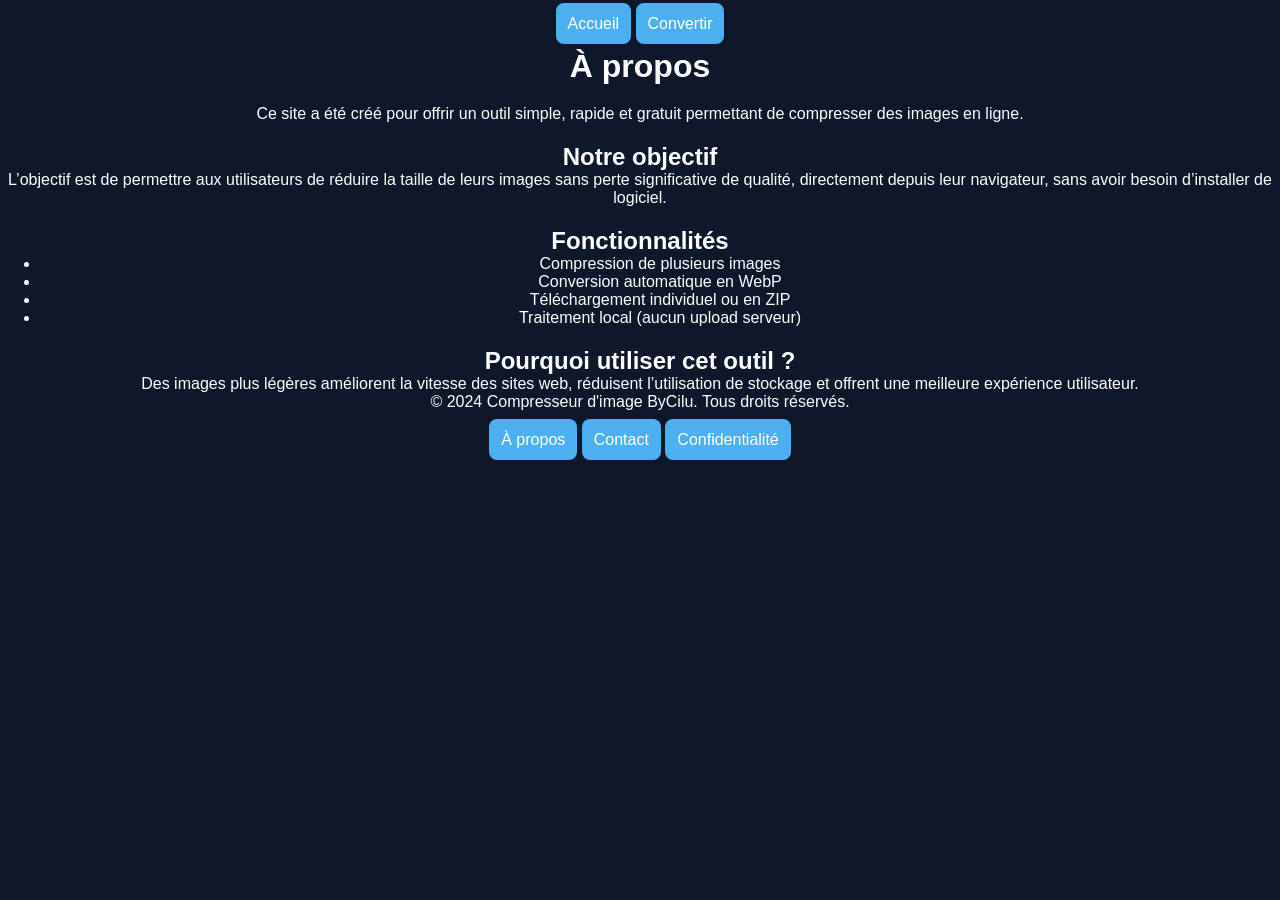
<file: about.html>
<!DOCTYPE html>
<html lang="fr">
<head>
  <meta charset="UTF-8">
  <title>À propos</title>
  <meta name="viewport" content="width=device-width, initial-scale=1.0">
  <script async src="https://pagead2.googlesyndication.com/pagead/js/adsbygoogle.js?client=ca-pub-7918824418296326"
     crossorigin="anonymous"></script>
  <link rel="stylesheet" href="./assets/style.css" />
</head>
<body>
    <div class="justif">
    <div class="nav">
      <nav>
        <a href="./index.html">Accueil</a>
        <a href="./convertir-image.html">Convertir</a>
      </nav>
    </div>

<h1>À propos</h1>

<p>
Ce site a été créé pour offrir un outil simple, rapide et gratuit
permettant de compresser des images en ligne.
</p>

<h2>Notre objectif</h2>
<p>
L’objectif est de permettre aux utilisateurs de réduire la taille de leurs images
sans perte significative de qualité, directement depuis leur navigateur,
sans avoir besoin d’installer de logiciel.
</p>

<h2>Fonctionnalités</h2>
<ul>
  <li>Compression de plusieurs images</li>
  <li>Conversion automatique en WebP</li>
  <li>Téléchargement individuel ou en ZIP</li>
  <li>Traitement local (aucun upload serveur)</li>
</ul>

<h2>Pourquoi utiliser cet outil ?</h2>
<p>
Des images plus légères améliorent la vitesse des sites web,
réduisent l’utilisation de stockage et offrent une meilleure expérience utilisateur.
</p>
</div>

<footer>
      <p>
        &copy; 2024 Compresseur d'image ByCilu. Tous droits réservés. 
      </p>
      <a href="./about.html">À propos</a>
        <a href="./contact.html">Contact</a>
        <a href="./privacy.html">Confidentialité</a>
    </footer>
</body>
</html>
</file>
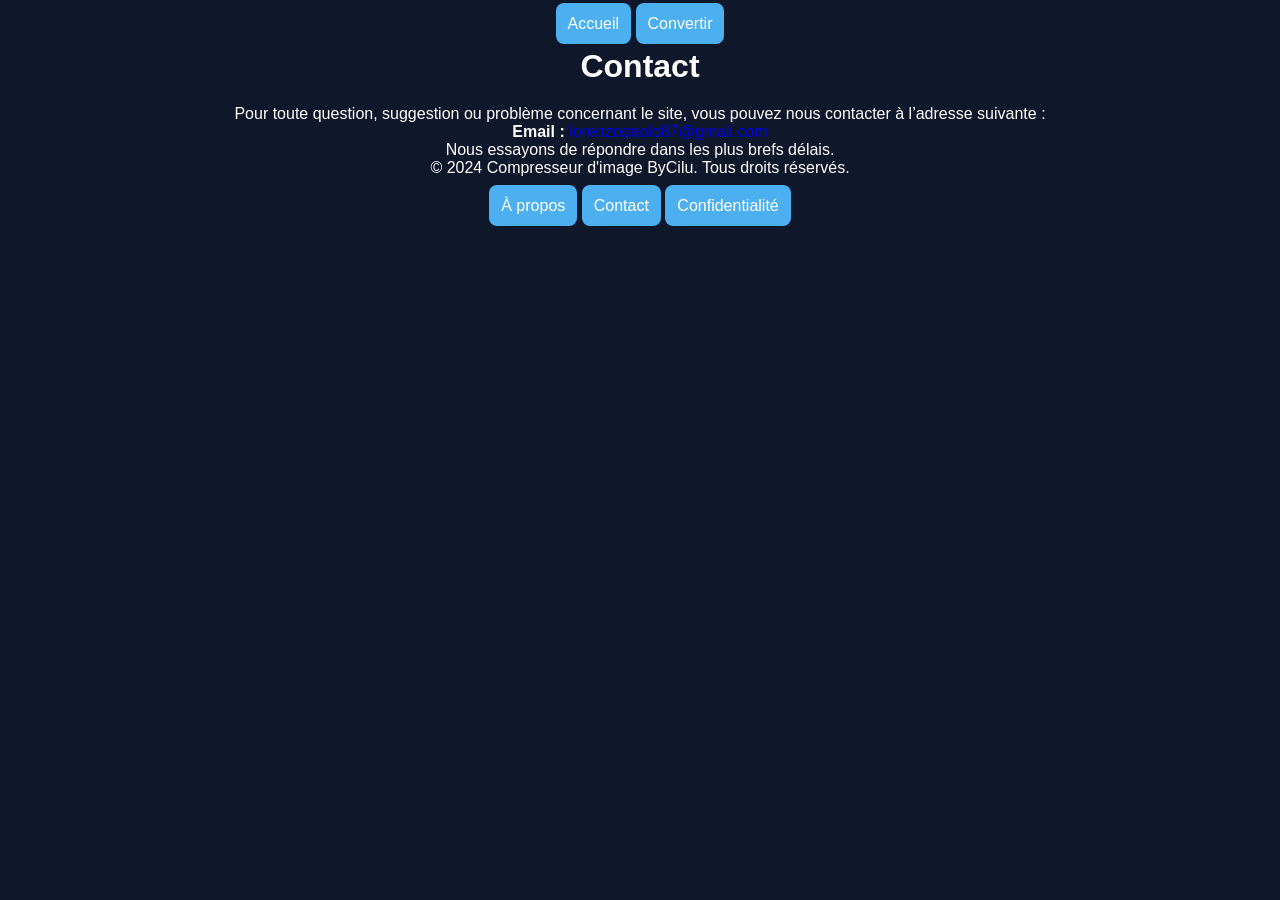
<file: contact.html>
<!DOCTYPE html>
<html lang="fr">
<head>
  <meta charset="UTF-8">
  <title>Contact</title>
  <meta name="viewport" content="width=device-width, initial-scale=1.0">
  <script async src="https://pagead2.googlesyndication.com/pagead/js/adsbygoogle.js?client=ca-pub-7918824418296326"
     crossorigin="anonymous"></script>
  <link rel="stylesheet" href="./assets/style.css" />
</head>
<body>
    <div class="justif">
    <div class="nav">
      <nav>
        <a href="./index.html">Accueil</a>
        <a href="./convertir-image.html">Convertir</a>
      </nav>
    </div>

<h1>Contact</h1>

<p>
Pour toute question, suggestion ou problème concernant le site,
vous pouvez nous contacter à l’adresse suivante :
</p>

<p><strong>Email :</strong> <a href="mailto:lorenzopaolo87@gmail.com">lorenzopaolo87@gmail.com</a></p>

<p>
Nous essayons de répondre dans les plus brefs délais.
</p>
</div>

<footer>
      <p>
        &copy; 2024 Compresseur d'image ByCilu. Tous droits réservés. 
      </p>
      <a href="./about.html">À propos</a>
        <a href="./contact.html">Contact</a>
        <a href="./privacy.html">Confidentialité</a>
    </footer>
</body>
</html>
</file>
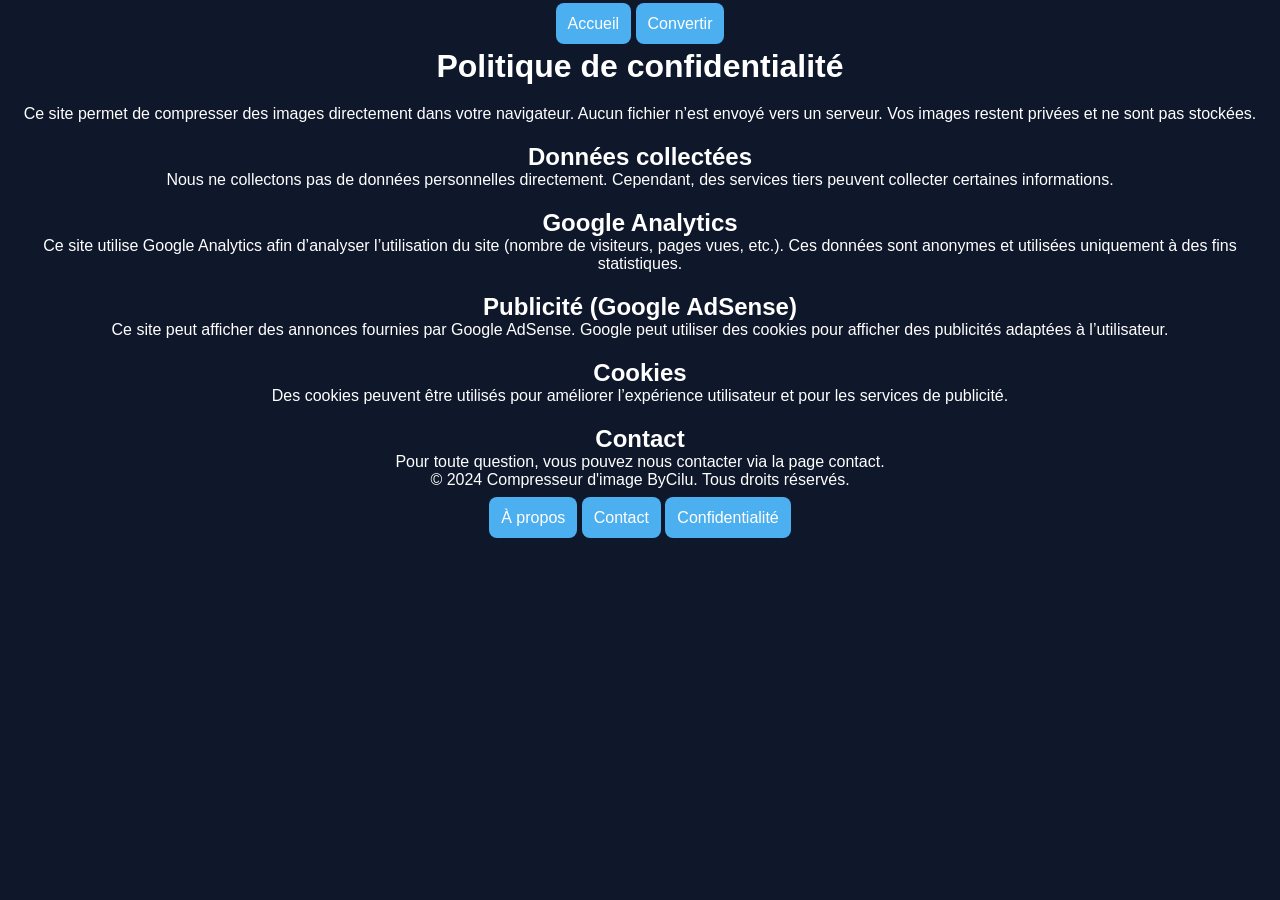
<file: privacy.html>
<!DOCTYPE html>
<html lang="fr">
<head>
  <meta charset="UTF-8">
  <title>Politique de confidentialité</title>
  <meta name="viewport" content="width=device-width, initial-scale=1.0">
  <link rel="stylesheet" href="./assets/style.css" />

  <script async src="https://pagead2.googlesyndication.com/pagead/js/adsbygoogle.js?client=ca-pub-7918824418296326"
     crossorigin="anonymous"></script>
</head>
<body>
    <div class="justif">
    <div class="nav">
      <nav>
        <a href="./index.html">Accueil</a>
        <a href="./convertir-image.html">Convertir</a>
      </nav>
    </div>

<h1>Politique de confidentialité</h1>

<p>
Ce site permet de compresser des images directement dans votre navigateur.
Aucun fichier n’est envoyé vers un serveur. Vos images restent privées et ne sont pas stockées.
</p>

<h2>Données collectées</h2>
<p>
Nous ne collectons pas de données personnelles directement.
Cependant, des services tiers peuvent collecter certaines informations.
</p>

<h2>Google Analytics</h2>
<p>
Ce site utilise Google Analytics afin d’analyser l’utilisation du site
(nombre de visiteurs, pages vues, etc.).
Ces données sont anonymes et utilisées uniquement à des fins statistiques.
</p>

<h2>Publicité (Google AdSense)</h2>
<p>
Ce site peut afficher des annonces fournies par Google AdSense.
Google peut utiliser des cookies pour afficher des publicités adaptées à l’utilisateur.
</p>

<h2>Cookies</h2>
<p>
Des cookies peuvent être utilisés pour améliorer l’expérience utilisateur
et pour les services de publicité.
</p>

<h2>Contact</h2>
<p>
Pour toute question, vous pouvez nous contacter via la page contact.
</p>
</div>

<footer>
      <p>
        &copy; 2024 Compresseur d'image ByCilu. Tous droits réservés. 
      </p>
      <a href="./about.html">À propos</a>
        <a href="./contact.html">Contact</a>
        <a href="./privacy.html">Confidentialité</a>
    </footer>
</body>
</html>
</file>
<file: assets/style.css>
*{
    margin: 0;
}

input {
  margin-top: 10px;
  width: 100%;
}

.diviseur{
    display: flex;
    justify-content: space-around;
}

.seo-text{
    width: 20%;
    padding: 10px;
    text-align: justify;
  }
  
  .seo-text-convert{
    width: 25%;
    text-align: justify;
}

.pub {
    width: 20%;
}

.container {
  width: 50%;
  text-align: center;
}

.container-convert {
    width: 50%;
    margin: auto;
}

h1 {
  margin-bottom: 20px;
}

.nav {
    display: flex;
    justify-content: space-around;
    flex-wrap: wrap;
    padding-top: 15px;
    padding-bottom: 15px;
}

.nav a {
margin-top: 15px;
  padding: 12px;
  width: 100%;
  border: none;
  border-radius: 8px;
  background: #4cafef;
  color: white;
  font-size: 16px;
  cursor: pointer;
  text-decoration: none;
}

.nav a:hover{
    background: #2196f3;
}


.preview-container {
  display: flex;
  justify-content: space-between;
  margin-top: 20px;
}

.preview-container img {
  width: 250px;
  border-radius: 10px;
  margin-top: 10px;
}

.preview-container-convert {
  margin-top: 15px;
  text-align: center;
}

.preview-container-convert img {
  max-width: 100%;
  border-radius: 10px;
  margin-top: 10px;
}


button {
  margin-top: 15px;
  padding: 12px;
  width: 100%;
  border: none;
  border-radius: 8px;
  background: #4cafef;
  color: white;
  font-size: 16px;
  cursor: pointer;
}

button:hover {
  background: #2196f3;
}


.hidden {
  display: none;
}

body {
  font-family: Arial, sans-serif;
  background: #0f172a;
  color: white;
}

.justif {
    text-align: center;
}

.justif h2{
    margin-top: 20px;
}

.justif a {
    text-decoration: none;
}

.justif a:hover{
    color: white;
    text-decoration: underline;
}

/* DROP */
.drop-zone {
  border: 2px dashed #555;
  padding: 30px;
  text-align: center;
  border-radius: 12px;
  cursor: pointer;
}

.drop-zone:hover {
  border-color: #4cafef;
}

/* CONTROLS */
.controls {
  margin-top: 15px;
}

/* PROGRESS */
.progress-container {
  width: 100%;
  height: 10px;
  background: #333;
  margin-top: 15px;
  border-radius: 10px;
  overflow: hidden;
}

.progress-bar {
  height: 100%;
  width: 0%;
  background: #4cafef;
}

/* RESULT */
.result-item {
  margin-top: 15px;
  background: #1e293b;
  padding: 10px;
  border-radius: 10px;
}

.result-item img {
  width: 100%;
  border-radius: 8px;
}

/* DOWNLOAD */
.download {
  display: block;
  margin-top: 8px;
  background: #22c55e;
  padding: 8px;
  text-align: center;
  border-radius: 6px;
  color: white;
  text-decoration: none;
}

.image-wrapper {
  position: relative;
}

.image-wrapper img {
    width: 40%;
}

.remove-btn {
  position: absolute;
  top: 5px;
  right: 5px;
  background: red;
  border: none;
  color: white;
  border-radius: 50%;
  width: 25px;
  height: 25px;
  cursor: pointer;
  display: flex;
  align-items: center;
  justify-content: center;
}
footer {
    text-align: center;
}

footer a{
    margin-top: 15px;
  padding: 12px;
  width: 100%;
  border: none;
  border-radius: 8px;
  background: #4cafef;
  color: white;
  font-size: 16px;
  cursor: pointer;
  text-decoration: none;
}

footer p{
    margin-bottom: 20px;
}

/* MOBILE */
@media (max-width: 768px) {

    .diviseur {
        flex-direction: column;
    }

  .container {
    width: 90%;
    margin: auto;
  }

  .seo-text{
    width: 90%;
    margin: auto;
  }
  
  .seo-text-convert{
    width: 90%;
    margin: auto;
  }

  h1 {
    font-size: 20px;
  }
}
</file>
